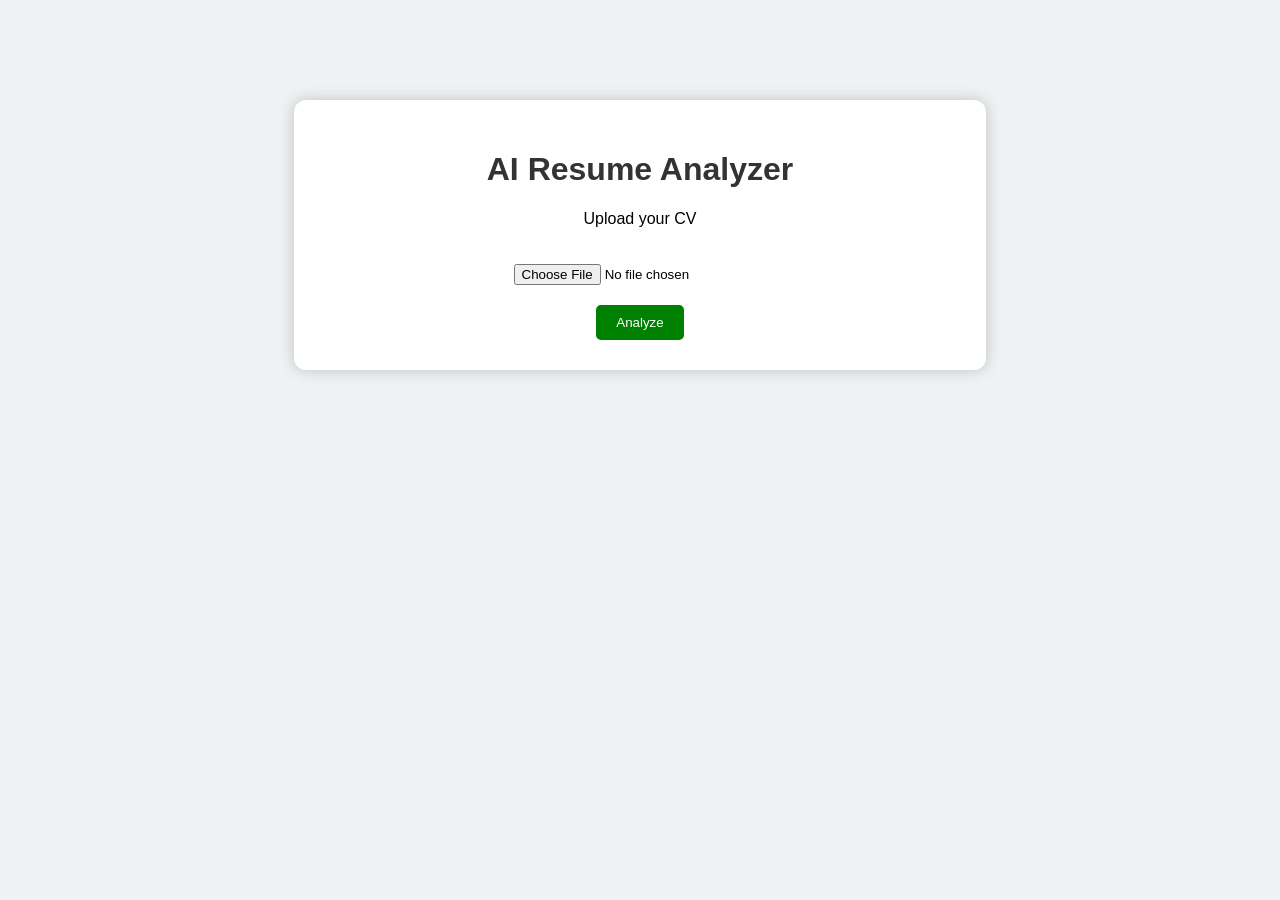
<file: AI_Resume_Analyzer/templates/index.html>
<!DOCTYPE html>
<html>
<head>
    <title>AI Resume Analyzer</title>

    <style>
        body {
            font-family: Arial;
            background: #eef2f3;
            text-align: center;
        }

        .box {
            width: 50%;
            margin: 100px auto;
            background: white;
            padding: 30px;
            border-radius: 12px;
            box-shadow: 0px 0px 15px rgba(0,0,0,0.2);
        }

        h1 {
            color: #333;
        }

        input {
            margin: 20px 0;
        }

        button {
            background: green;
            color: white;
            padding: 10px 20px;
            border: none;
            border-radius: 5px;
        }

        button:hover {
            background: darkgreen;
        }
    </style>

</head>
<body>

<div class="box">

    <h1>AI Resume Analyzer</h1>

    <p>Upload your CV</p>

    <form method="POST" enctype="multipart/form-data">
        <input type="file" name="resume" required>
        <br>
        <button type="submit">Analyze</button>
    </form>

</div>

</body>
</html>
</file>
